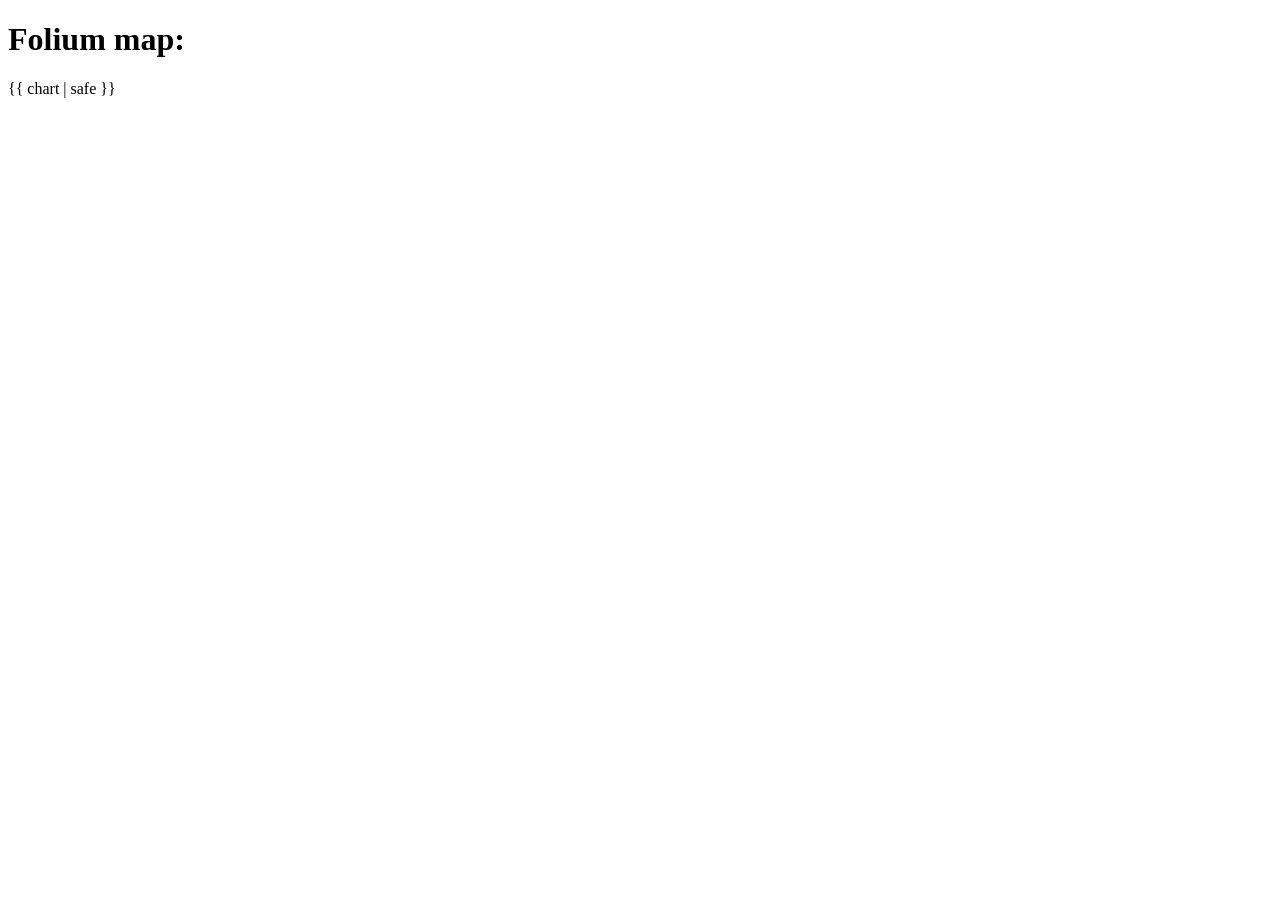
<file: course_maps/templates/map.html>
<!DOCTYPE html>
<html lang="en">
<head>
    <meta charset="UTF-8">
    <title>South Beach Yacht Club - Friday Night Series</title>
</head>
<body>
  <div><h1>Folium map:</h1></div>
  {{ chart | safe }}
</body>
</html>
</file>
